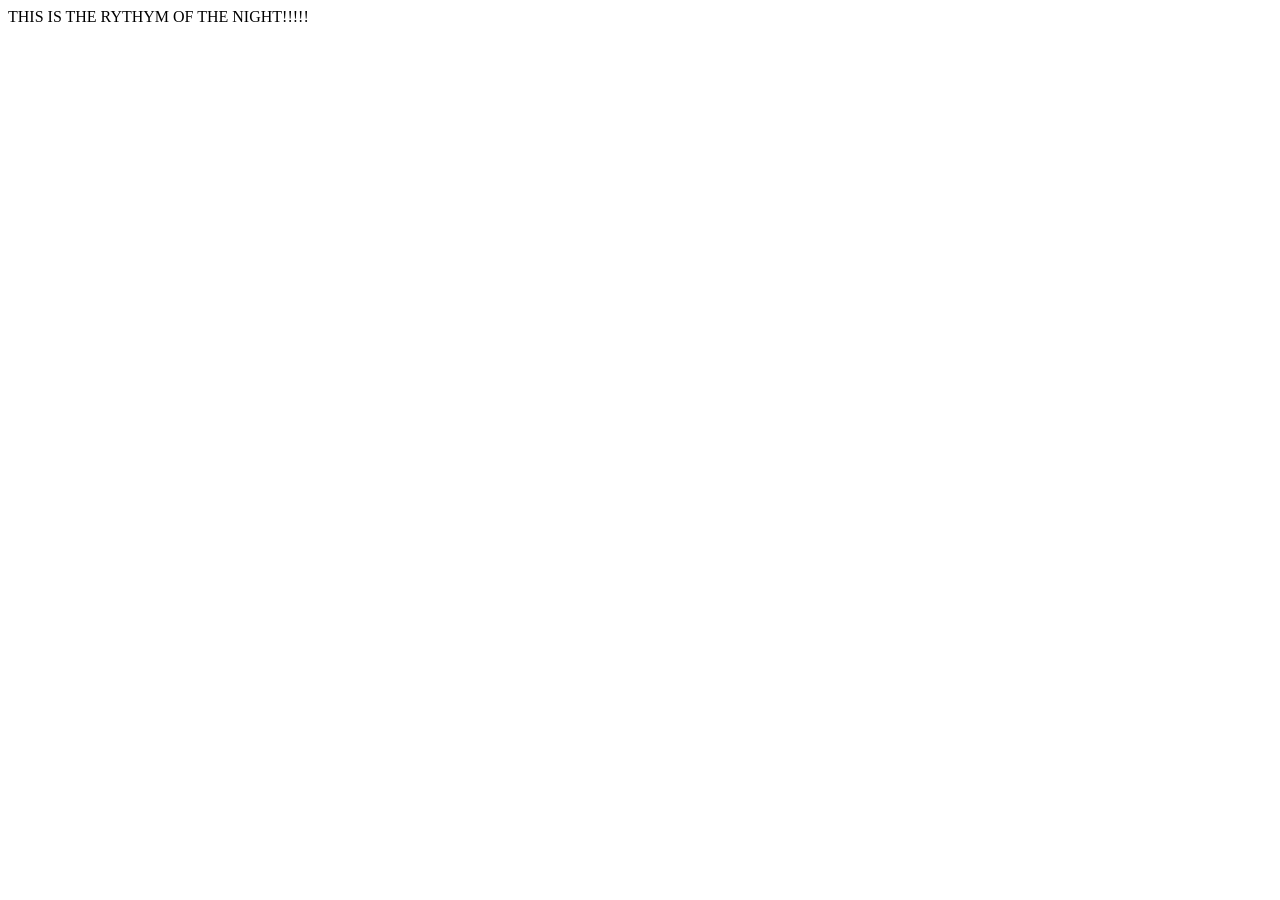
<file: Index y temarios/contacto.html>
<!DOCTYPE html>
<html lang="en">
<head>
    <meta charset="UTF-8">
    <meta name="viewport" content="width=device-width, initial-scale=1.0">
    <title>Document</title>
</head>
<body>
    THIS IS THE RYTHYM OF THE NIGHT!!!!!
</body>
</html>
</file>
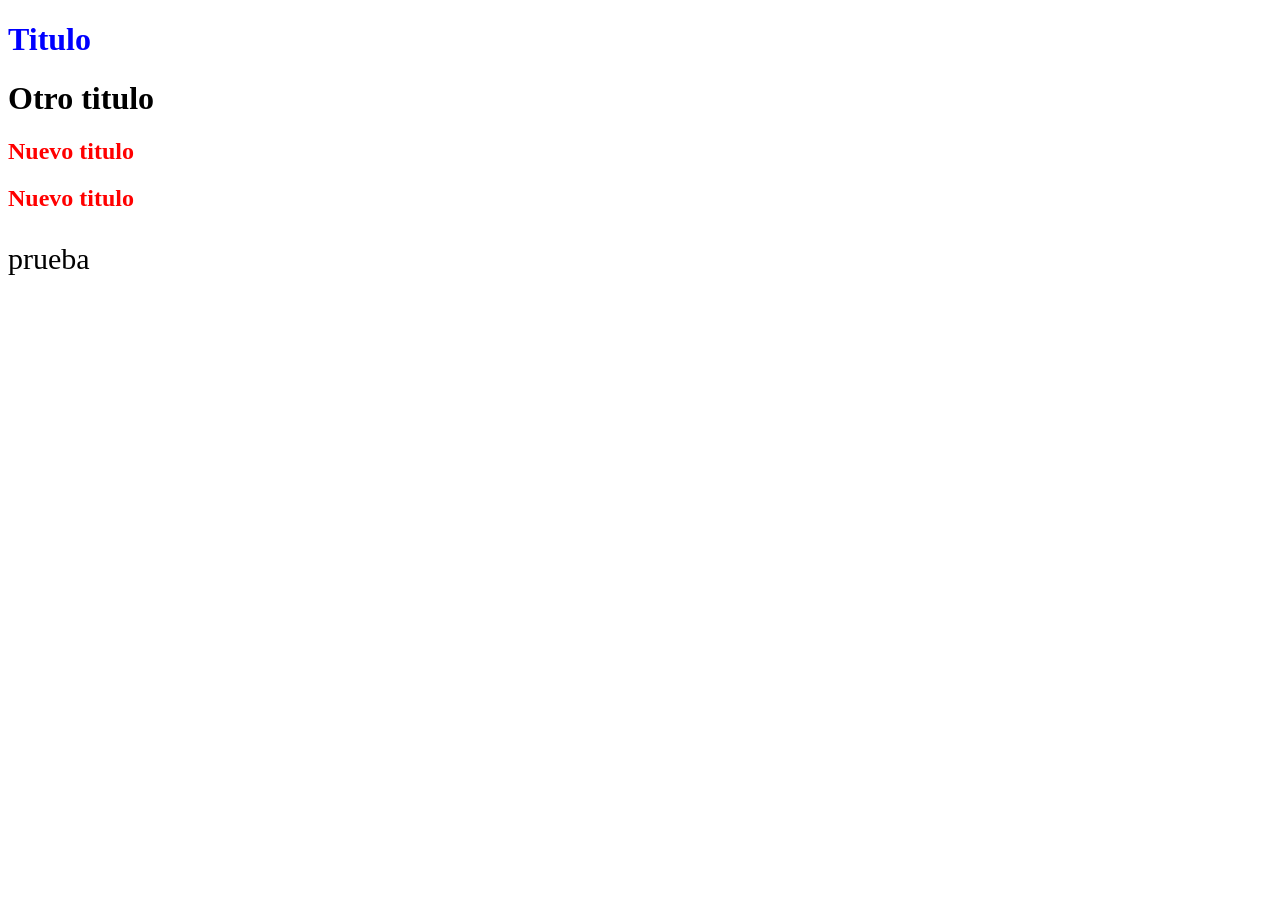
<file: Index y temarios/index2.html>
<!DOCTYPE html>
<html lang="en">
<head>
    <meta charset="UTF-8">
    <meta name="viewport" content="width=device-width, initial-scale=1.0">
    <title>Incluir CSS</title>
    <style>
        /*comentario*/
        h2 {
            color: red;
        }
    </style>
    <link rel="stylesheet" href="estilos.css">
</head>
<body>
    <h1 style="color: blue;">Titulo</h1>
    <h1>Otro titulo</h1>
    <h2>Nuevo titulo</h2>
    <h2>Nuevo titulo</h2>
    <p>prueba</p>
</body>
</html>
</file>
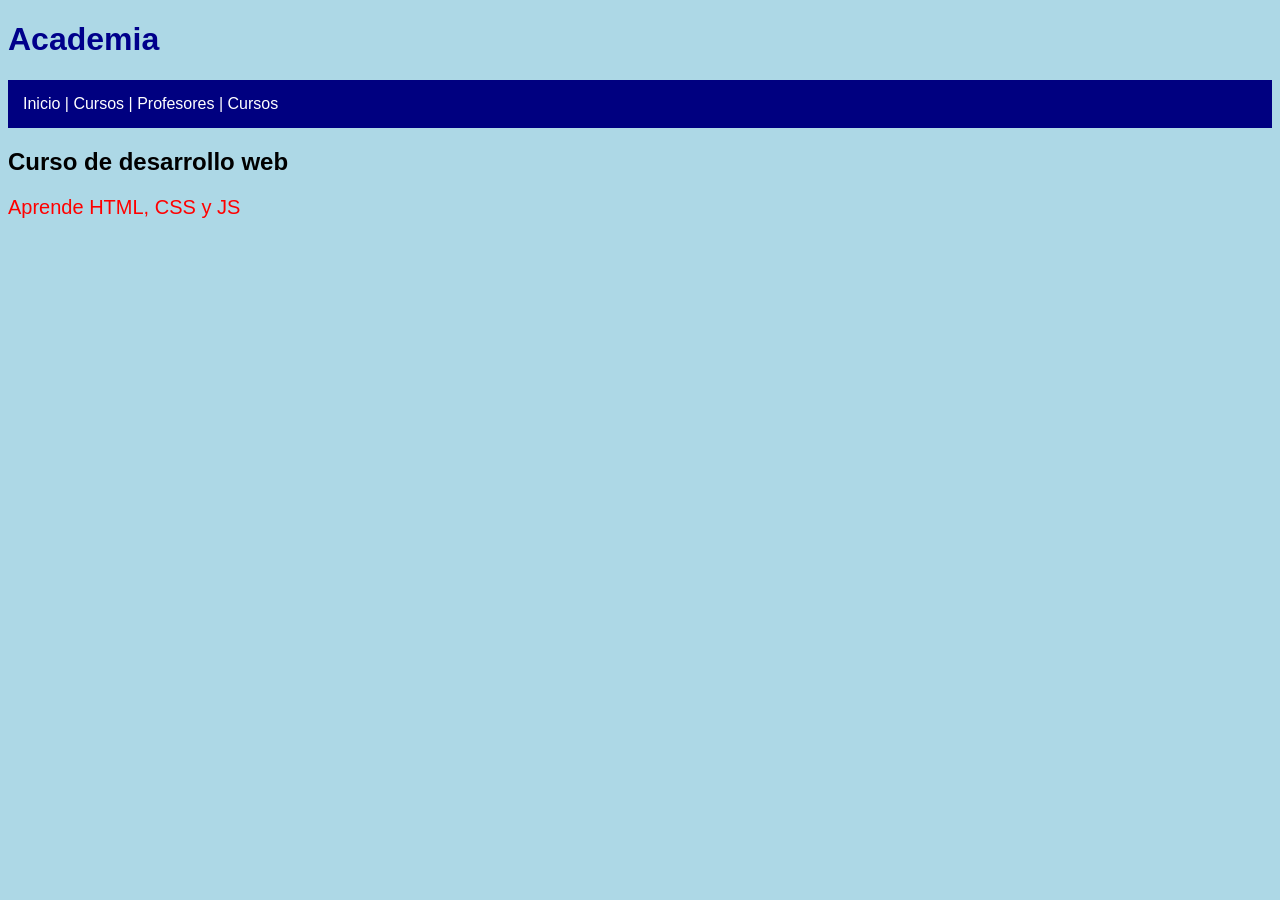
<file: Index y temarios/index4.html>
<!DOCTYPE html>
<html lang="en">
<head>
    <meta charset="UTF-8">
    <meta name="viewport" content="width=device-width, initial-scale=1.0">
    <title>Propiedades CSS3</title>
    <link rel="stylesheet" href="estilos3.css">
</head>
<body>
    <h1>Academia</h1>
    <nav>
        Inicio | Cursos | Profesores | Cursos
    </nav>

    <h2>Curso de desarrollo web</h2>
    <p>Aprende HTML, CSS y JS</p>
</body>
</html>
</file>
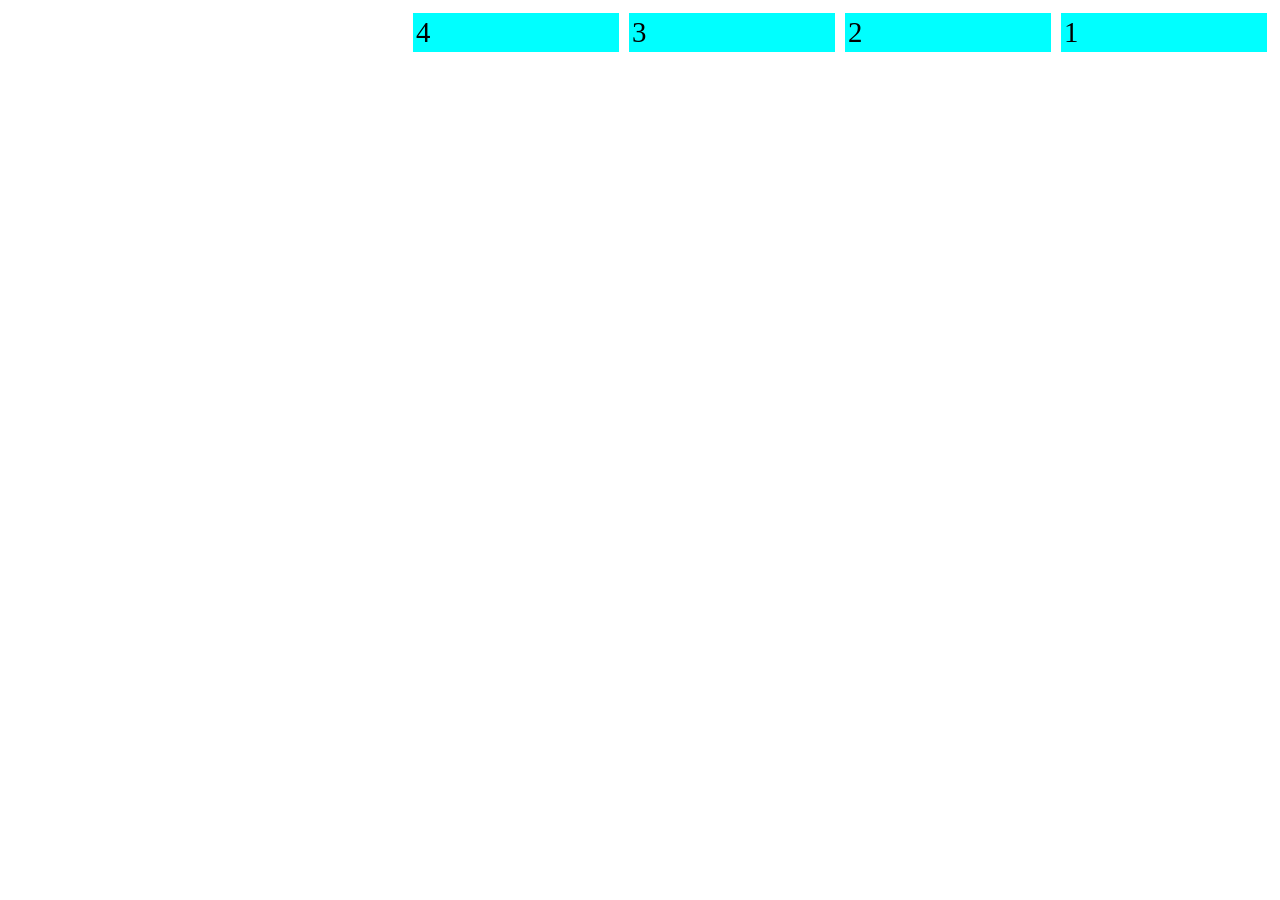
<file: Index y temarios/index5.html>
<!DOCTYPE html>
<html lang="en">
<head>
    <meta charset="UTF-8">
    <meta name="viewport" content="width=device-width, initial-scale=1.0">
    <title>Document</title>
    <link rel="stylesheet" href="estilos4.css">
</head>
<body>
    <section>
        <article>1</article>
        <article>2</article>
        <article>3</article>
        <article>4</article>
    </section>
</body>
</html>
</file>
<file: Index y temarios/estilos.css>
p {
    font-size: 30px;
}
</file>
<file: Index y temarios/estilos3.css>
body {
    font-family: "Arial";
    background-color: lightblue;
}

h1{
    color: darkblue;
}

nav {
    background-color: navy;
    color: white;
    padding: 15px;
}

p {
    font-size: 20px;
    color: red;
}

@media (max-width:800px) {
    /*Pantallas menores de 800px*/
    p {
        font-size: 30px;
    }
}

@media (min-width: 600px) and (max-width: 800px){
    /*Diseño para tablet*/
    p {
       font-size: 30px;
    }
}

@media (max-width:599px){
    /*Diseño para movil*/
    p {
    font-size: 40px;
    }
}

@media print {
    body {
        background-color: white;
        color: black;
    }

    h1{
        color: black;
    }

    nav {
        display: none;
    }
}
</file>
<file: Index y temarios/estilos4.css>
section {
    display: flex;
    flex-direction: row-reverse;
}


article {
    background-color: aqua;
    font-size: 1.8rem;
    width: 200px;
    padding: 3px;
    margin: 5px;
}
</file>
